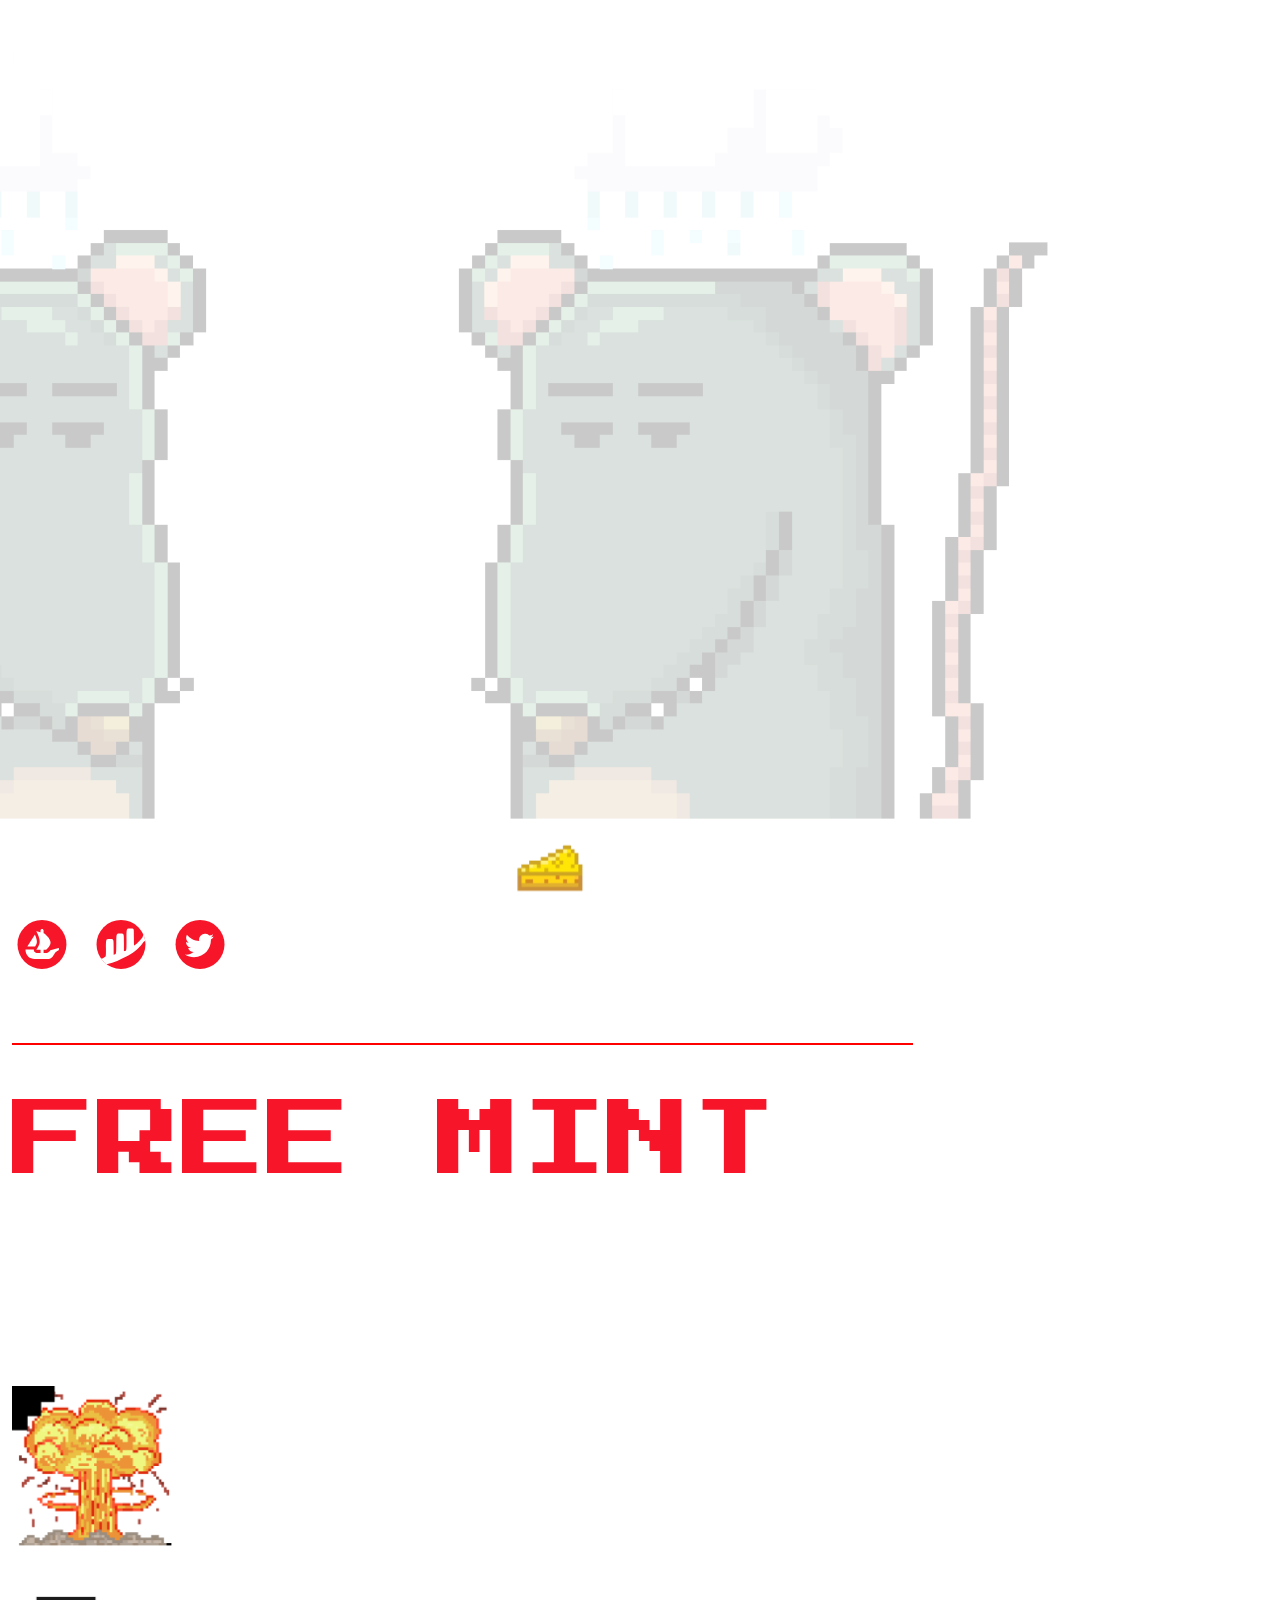
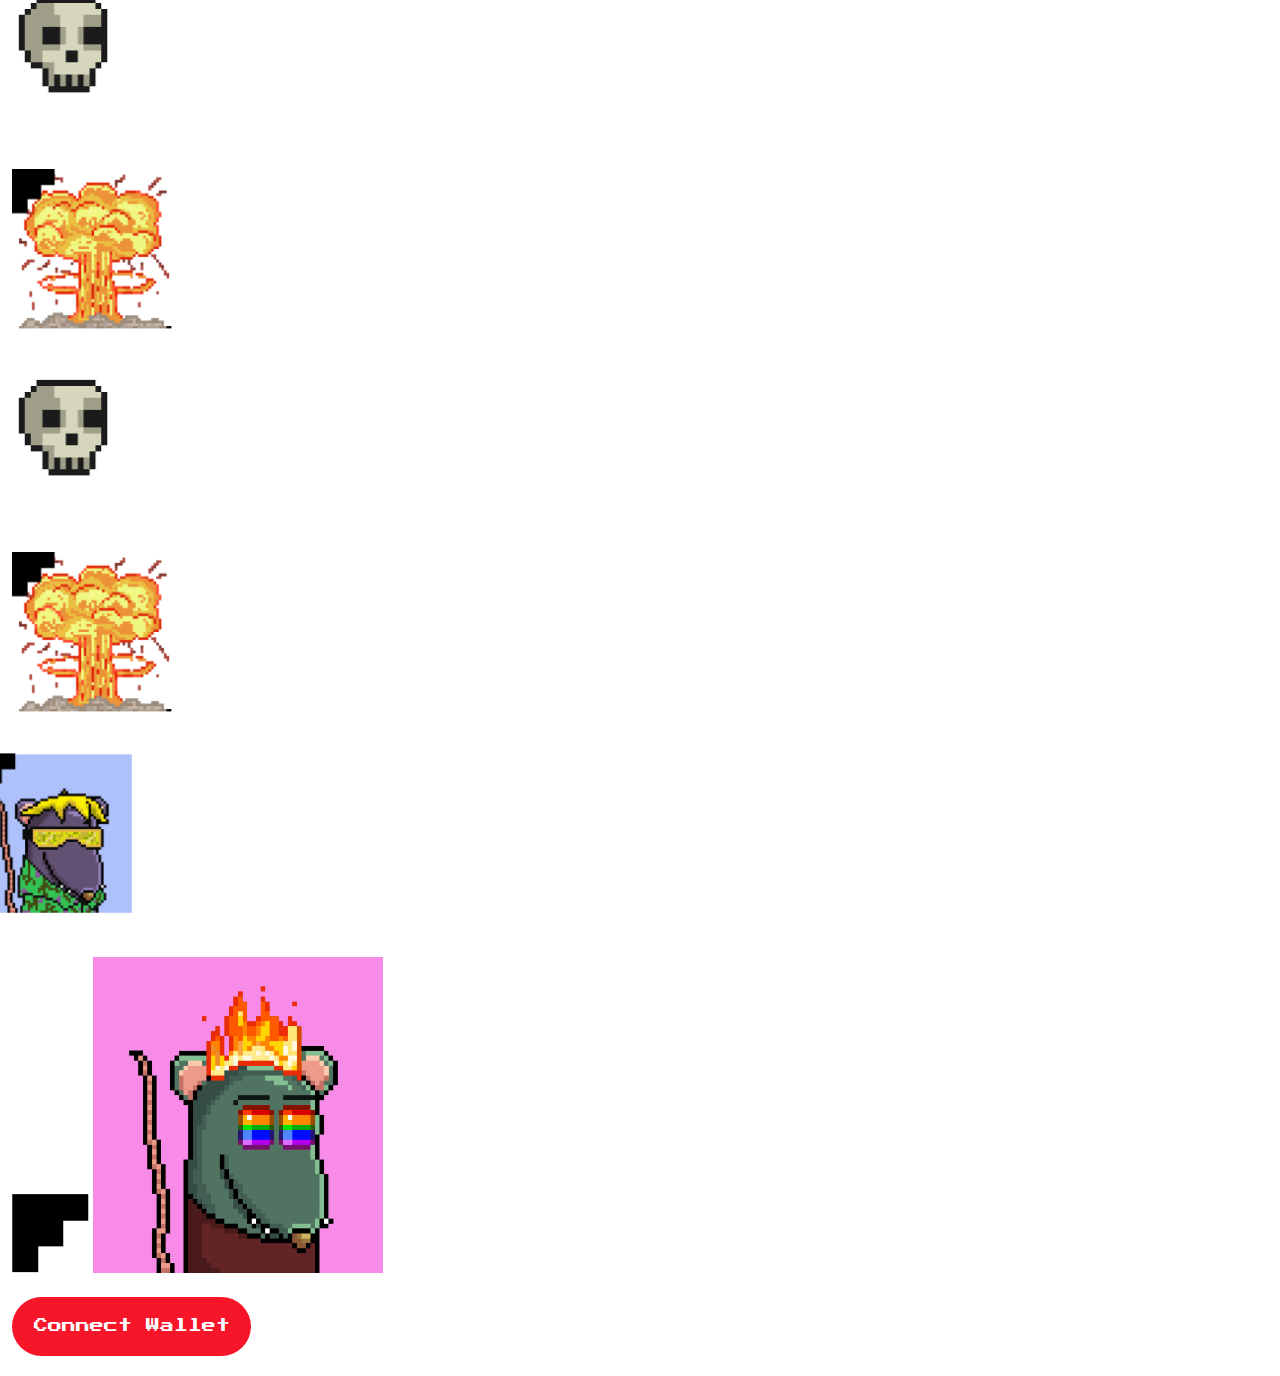
<file: index.html>
<!doctype html>
<html lang="en">
  <head>
    <meta charset="utf-8">
    <meta name="viewport" content="width=device-width, initial-scale=1">
    <title>Randomrats</title>
<link rel="stylesheet" href="./assets/css/style.css">
<link rel="shortcut icon" href="./assets/images/Floating-Skull.png" type="image/x-icon">
    <link href="https://cdn.jsdelivr.net/npm/bootstrap@5.3.1/dist/css/bootstrap.min.css" rel="stylesheet" integrity="sha384-4bw+/aepP/YC94hEpVNVgiZdgIC5+VKNBQNGCHeKRQN+PtmoHDEXuppvnDJzQIu9" crossorigin="anonymous">
  </head>
  <body class="bg-black">
   
    <section class="bg-black overflow-hidden position-relative">
        <img src="./assets/images/bg-img1.png" alt="#" class="position-absolute bg-img1 d-none d-xl-block">
        <img src="../assets/images/bg-img-2.png" alt="#" class="position-absolute bg-img2 d-none d-xl-block">
        <nav>
            <div class="container z-3 position-relative">
               <div class="navbar d-flex justify-content-between">
                <div ><img src="./assets/images/logo-img.png" alt="" class="logo"></div>
                <div class="d-flex gap-2 gap-md-3 svg-mr">
                    <span class=" svg-size  svg-ml">
                        <svg width="30" height="49" viewBox="0 0 49 49" fill="none" xmlns="http://www.w3.org/2000/svg">
                        <circle cx="24.4688" cy="24.4688" r="24.4688" fill="#F61529"/>
                        <path d="M9.98556 26.1546L10.1006 25.9718L17.147 14.9521C17.1706 14.9159 17.2035 14.8867 17.2423 14.8675C17.281 14.8483 17.3242 14.8399 17.3673 14.8431C17.4105 14.8464 17.4519 14.8611 17.4874 14.8858C17.5228 14.9106 17.551 14.9444 17.569 14.9837C18.7422 17.6213 19.7621 20.9019 19.2837 22.9439C19.0852 23.7832 18.5279 24.9204 17.8984 25.9718C17.8176 26.1256 17.7295 26.2755 17.6344 26.4208C17.6116 26.4533 17.5811 26.4795 17.5457 26.4972C17.5102 26.515 17.4709 26.5236 17.4313 26.5224H10.1954C10.1522 26.523 10.1096 26.512 10.0722 26.4904C10.0348 26.4688 10.0039 26.4375 9.98287 26.3998C9.96182 26.3621 9.95137 26.3194 9.95264 26.2762C9.9539 26.233 9.96684 26.191 9.99007 26.1546H9.98556ZM41.3796 29.9452C41.3802 29.9933 41.3666 30.0406 41.3405 30.0811C41.3144 30.1217 41.277 30.1536 41.233 30.1731C40.6847 30.4055 38.8187 31.2674 38.0426 32.3436C36.0615 35.1008 34.5498 39.0448 31.1654 39.0448H17.0545C15.8631 39.043 14.6837 38.8065 13.5838 38.3487C12.4839 37.8909 11.4849 37.2209 10.644 36.3769C9.80314 35.5329 9.13683 34.5314 8.68316 33.4298C8.22949 32.3281 7.99735 31.1479 8.00002 29.9565V29.794C8.00002 29.6631 8.10832 29.5548 8.2437 29.5548H16.1069C16.2648 29.5548 16.3776 29.697 16.3664 29.8527C16.3077 30.3626 16.4047 30.8883 16.6484 31.3644C17.1132 32.312 18.0834 32.9032 19.1281 32.9032H23.0224V29.8639H19.1687C19.1235 29.8635 19.0793 29.8507 19.0409 29.8269C19.0025 29.8032 18.9713 29.7695 18.9506 29.7293C18.9299 29.6891 18.9206 29.6441 18.9237 29.5991C18.9267 29.554 18.942 29.5106 18.9679 29.4736L19.11 29.2705C19.471 28.7493 19.9922 27.9484 20.5112 27.0323C20.8631 26.4141 21.2061 25.7552 21.4814 25.0919C21.5355 24.9746 21.5784 24.8505 21.628 24.7309C21.7025 24.5188 21.7792 24.3202 21.8334 24.1239C21.8865 23.9575 21.9354 23.7897 21.98 23.6208C22.1086 23.0567 22.1628 22.461 22.1628 21.8451C22.1628 21.6014 22.1538 21.3464 22.1312 21.1073C22.1199 20.8433 22.0861 20.577 22.0545 20.3131C22.0292 20.0769 21.9931 19.842 21.9462 19.6091C21.8855 19.2545 21.8117 18.9023 21.7251 18.5532L21.6935 18.4178C21.6258 18.1741 21.5671 17.9439 21.4904 17.7025C21.2756 16.9611 21.0286 16.2294 20.7503 15.5094C20.6534 15.2386 20.5465 14.9714 20.4299 14.7084C20.2675 14.3068 20.1005 13.9435 19.9494 13.6028C19.8741 13.4569 19.8034 13.3086 19.7373 13.1584C19.6639 12.9962 19.5864 12.836 19.5049 12.6778C19.4507 12.5582 19.3853 12.4431 19.3424 12.3348L18.8663 11.4594C18.8009 11.3398 18.9092 11.1931 19.0401 11.2315L22.0184 12.037H22.0409L22.4313 12.1498L22.8645 12.2716L23.0224 12.3145V10.5478C23.0224 9.69269 23.7038 9.00001 24.5544 9.00001C24.7553 8.99947 24.9542 9.03956 25.1392 9.11789C25.3241 9.19622 25.4913 9.31115 25.6307 9.45578C25.9188 9.74635 26.0809 10.1387 26.082 10.5478V13.1741L26.4001 13.2621C26.4227 13.2734 26.4497 13.2847 26.47 13.3005C26.5467 13.3547 26.6596 13.4404 26.8017 13.5487C26.9145 13.6344 27.0341 13.7427 27.174 13.8578C27.6195 14.2208 28.0515 14.6001 28.4691 14.995C28.952 15.444 29.4935 15.9697 30.0124 16.5541C30.1591 16.721 30.299 16.8835 30.4456 17.064C30.5855 17.2422 30.7435 17.416 30.8743 17.5875C31.0526 17.8221 31.2353 18.0658 31.4045 18.3185C31.479 18.4381 31.5715 18.5622 31.6415 18.6818C31.8581 19.0022 32.0431 19.3316 32.2213 19.6632C32.298 19.8144 32.3725 19.9814 32.4379 20.1438C32.6387 20.5883 32.7967 21.0373 32.8937 21.4931C32.9258 21.5898 32.9477 21.6896 32.9591 21.7909V21.8135C32.9907 21.9421 33.002 22.0842 33.0133 22.2287C33.0768 22.8955 32.9952 23.5683 32.7741 24.2007C32.7042 24.3902 32.6387 24.5842 32.553 24.7738C32.3838 25.1573 32.1897 25.5477 31.9573 25.9064C31.8806 26.0418 31.7881 26.1817 31.7024 26.3171C31.6054 26.4592 31.5016 26.5946 31.4158 26.7232C31.2918 26.894 31.1616 27.0604 31.0255 27.2218C30.9059 27.3843 30.7863 27.5467 30.6509 27.6934C30.4682 27.9145 30.2899 28.1221 30.0982 28.3206C29.9899 28.4515 29.8725 28.5869 29.7462 28.7042C29.6288 28.8396 29.5025 28.9592 29.3942 29.0675C29.2047 29.257 29.0557 29.3991 28.9249 29.5232L28.6158 29.7985C28.5727 29.8417 28.5143 29.8661 28.4533 29.8662H26.082V32.9032H29.0648C29.7304 32.9032 30.3644 32.6685 30.8788 32.2308C31.0526 32.0796 31.8152 31.4185 32.72 30.4212C32.7494 30.3873 32.7889 30.3636 32.8328 30.3536L41.0682 27.9687C41.1044 27.9582 41.1425 27.9563 41.1795 27.963C41.2166 27.9697 41.2515 27.985 41.2817 28.0075C41.3119 28.03 41.3364 28.0592 41.3534 28.0928C41.3704 28.1264 41.3794 28.1634 41.3796 28.2011V29.9452Z" fill="white"/>
                        </svg>
                        </span>
                        <span class=" svg-size  svg-ml">
                            <svg width="30" height="49" viewBox="0 0 49 49" fill="none" xmlns="http://www.w3.org/2000/svg">
                                <circle cx="24.5" cy="24.4688" r="24.4688" fill="#F61529"/>
                                <path d="M9.13284 36.1384C8.52125 36.7864 5.43981 39.022 4.47083 38.5357C5.95391 40.8133 9.31162 43.9142 10.2222 44.3331C18.2104 42.6257 23.7685 39.6841 29.3554 36.8566C36.2084 33.3882 42.5568 28.1856 46.0887 23.1428C46.8849 22.0057 48.605 20.709 48.6755 20.7015C48.4876 19.1459 47.7142 16.0596 46.5266 13.7999C46.7023 15.2161 46.3974 16.8842 45.7145 17.8491C43.8817 20.4394 38.6264 25.4794 37.7587 25.4794C37.5081 25.4794 37.4023 23.1101 37.4023 17.4932C37.4023 10.6878 37.3276 9.42832 36.8968 8.97156C36.5175 8.57002 35.7174 8.43606 33.6977 8.43606C29.7936 8.43606 30.0027 7.78841 30.0027 19.8783C30.0027 30.6797 30.0359 30.4783 28.1529 31.0864L27.429 31.3202V23.1162C27.429 13.1833 27.5747 13.5491 23.6182 13.5491C19.7097 13.5491 19.8882 13.05 19.7737 24.2925C19.6727 34.2108 19.6958 34.0754 18.0168 34.522L17.134 34.7568V27.6375C17.134 18.7528 17.2385 19.0009 13.4963 19.0081C12.0466 19.0111 10.6887 19.1291 10.4786 19.2709C9.58325 19.8739 9.38603 21.643 9.43301 28.64C9.46486 33.3651 9.36351 35.894 9.13284 36.1384Z" fill="white"/>
                                </svg>
                                
                        </span>
                        <span class=" svg-size  svg-ml">
                            <svg width="30" height="49" viewBox="0 0 49 49" fill="none" xmlns="http://www.w3.org/2000/svg">
                                <circle cx="24.5312" cy="24.4688" r="24.4688" fill="#F61529"/>
                                <g clip-path="url(#clip0_1_24)">
                                <path d="M38.3499 16.487C37.2857 16.9586 36.1426 17.2772 34.9408 17.4212C36.1808 16.6792 37.1085 15.5114 37.5508 14.1357C36.3858 14.8277 35.1108 15.3148 33.7811 15.5758C32.8869 14.6211 31.7026 13.9883 30.412 13.7757C29.1213 13.5631 27.7966 13.7825 26.6434 14.3999C25.4902 15.0173 24.5732 15.9981 24.0346 17.1901C23.496 18.3822 23.366 19.7186 23.6648 20.9921C21.3042 20.8736 18.9949 20.26 16.8867 19.1912C14.7786 18.1224 12.9187 16.6223 11.4279 14.7882C10.9181 15.6676 10.625 16.6871 10.625 17.7729C10.6244 18.7504 10.8651 19.7129 11.3258 20.575C11.7864 21.4371 12.4527 22.1722 13.2656 22.7151C12.3229 22.6851 11.4009 22.4304 10.5766 21.9721V22.0486C10.5765 23.4195 11.0507 24.7483 11.9188 25.8094C12.7868 26.8705 13.9953 27.5986 15.3391 27.8701C14.4645 28.1068 13.5477 28.1416 12.6577 27.9721C13.0368 29.1517 13.7753 30.1832 14.7699 30.9222C15.7644 31.6613 16.9651 32.0708 18.2039 32.0935C16.1009 33.7444 13.5038 34.6399 10.8302 34.636C10.3566 34.6361 9.88338 34.6084 9.41302 34.5531C12.1269 36.298 15.286 37.2241 18.5123 37.2205C29.4341 37.2205 35.4047 28.1747 35.4047 20.3294C35.4047 20.0745 35.3983 19.8171 35.3869 19.5622C36.5482 18.7223 37.5507 17.6823 38.3473 16.4909L38.3499 16.487Z" fill="white"/>
                                </g>
                                <defs>
                                <clipPath id="clip0_1_24">
                                <rect width="30.5859" height="30.5859" fill="white" transform="translate(8.21881 10.1953)"/>
                                </clipPath>
                                </defs>
                                </svg>
                                
                        </span>
                </div>
               </div>
            </div>
        </nav>

        <div class="container">
            <h1 class="text-center font-ibm  red-line ">TANSTAAFL : There ain’t no such thing as a free lunch</h1>
             <h1 class="hro-head text-center font-press">FREE MINT</h1>
             <p class="hro-pra text-center font-ibm ">...sounds Cheesy... Nom Nom</p>
        </div>

         <div class="container2">
            <div class="row mt-59">
                <div class="col-12 col-xl-9">
                    <h1 class="img-head font-press  ">Proof: Randomrats > Nuclear Blast > Moonbirds & Moonrunners</h1>
                  <div class="d-flex flex-column  align-items-center align-items-xl-start ">
                    <div class="d-flex align-items-center mt-lg-4">
                        <h1 class="font-ibm img-nme">Moonbirds</h1>
                         <h1 class="opertor font-press mrgn-ml">+</h1>
                         <img src="./assets/images/fire-img.png" alt="#" class="fire-img">
                         <h1 class="opertor font-press equal-sign">=</h1>
                         <img src="./assets/images/Floating-Skull.png" alt="#" class="skul-img">
    
                    </div>
                    <div class="d-flex align-items-center mt-2">
                        <h1 class="font-ibm img-nme">Moonbirds</h1>
                         <h1 class="opertor font-press mrgn-ml">+</h1>
                         <img src="./assets/images/fire-img.png" alt="#" class="fire-img">
                         <h1 class="opertor font-press equal-sign">=</h1>
                         <img src="./assets/images/Floating-Skull.png" alt="#" class="skul-img">
    
                    </div>
                    <div class="d-flex align-items-center mt-2 ml-box">
                        <h1 class="font-ibm img-nme">Moonbirds</h1>
                         <h1 class="opertor font-press mrgn-ml">+</h1>
                         <img src="./assets/images/fire-img.png" alt="#" class="fire-img">
                         <h1 class="opertor font-press equal-sign">=</h1>
                         <img src="./assets/images/small-rat.png" alt="#" class="small-rat fire-img">
    
                    </div>
                  </div>
                </div>
                <div class="col-12 col-xl-3 ">
                   <div class="d-flex flex-column text-center mt-4 mt-lg-5"> 
                    <h1 class="heading font-press">FREE MINT</h1>
                    <p class="para font-ibm">First come First serve</p>
                  <div class="position-relative ">
                    <img src="./assets/images/corner-img.png" alt="" class="position-absolute img-corner ">
                    <img src="./assets/images/cortoon.gif" alt="" class="gif-img">
                  </div>
                    <span class="d-flex justify-content-center"><button class="font-press bttn mb-2 mb-lg-3">Connect Wallet</button></span>
                   <p class="btn-para font-ibm text-center">4000 / 5000 Minted</p>
                </div>
                   
                </div>
             </div>
        </div>
    </section>
    <script src="https://cdn.jsdelivr.net/npm/bootstrap@5.3.1/dist/js/bootstrap.bundle.min.js" integrity="sha384-HwwvtgBNo3bZJJLYd8oVXjrBZt8cqVSpeBNS5n7C8IVInixGAoxmnlMuBnhbgrkm" crossorigin="anonymous"></script>
  </body>
</html>
</file>
<file: assets/css/style.css>
@import url('https://fonts.googleapis.com/css2?family=IBM+Plex+Mono:wght@100;200;300;400;500;600;700&family=Inter:wght@100;200;300;400;500;600;700;800&family=Josefin+Sans:wght@100;200;300;400;500;600;700&family=Open+Sans:wght@300;400;500;600;700;800&family=Playfair+Display:wght@400;500;600;700;800;900&family=Plus+Jakarta+Sans:wght@300;400;500;600;700&family=Poppins:wght@100;200;300;400;500;600;700;800;900&family=Roboto:wght@100;300;400;500&family=Rye&family=Sen:wght@400;500;600;700;800&family=Source+Sans+3:wght@200;300;400;500;600;700;800;900&family=Space+Grotesk:wght@400;500;600;700&family=Work+Sans:wght@100;200;400;500;600&display=swap');
@import url('https://fonts.googleapis.com/css2?family=IBM+Plex+Mono:wght@100;200;300;400;500;600;700&family=Inter:wght@100;200;300;400;500;600;700;800&family=Josefin+Sans:wght@100;200;300;400;500;600;700&family=Open+Sans:wght@300;400;500;600;700;800&family=Playfair+Display:wght@400;500;600;700;800;900&family=Plus+Jakarta+Sans:wght@300;400;500;600;700&family=Poppins:wght@100;200;300;400;500;600;700;800;900&family=Press+Start+2P&family=Roboto:wght@100;300;400;500&family=Rye&family=Sen:wght@400;500;600;700;800&family=Source+Sans+3:wght@200;300;400;500;600;700;800;900&family=Space+Grotesk:wght@400;500;600;700&family=Work+Sans:wght@100;200;400;500;600&display=swap');

.font-ibm {
    font-family: 'IBM Plex Mono', monospace;
}

.font-press {
    font-family: 'Press Start 2P', cursive;
}

.container {
    max-width: 1620px !important;
    padding-left: 12px !important;
    padding-right: 12px !important;
    margin-left: auto !important;
    margin-right: auto !important;
}

* {
    padding: 0;
    margin: 0;
    box-sizing: border-box; 
}

.logo {
    width: 573px !important;
    height: 93px;
}

.red-line {
    text-decoration-line: line-through;
    text-decoration-color: red;
    color: white;
    font-size: 28px;
    font-weight: 500px;
    margin-top: 52px;
}

.hro-head {
    color: #F61529;
    font-size: 85px;
    font-weight: 400;
    line-height: 189.5%;
}

.hro-pra {
    color: #FFF;
    font-size: 28px;
    font-weight: 500;
    line-height: 146.5%;
}

.container2 {
    max-width: 1340px;
    padding-left: 12px;
    padding-right: 12px;
    margin-left: auto;
    margin-right: auto;
}

.mt-59 {
    padding-top: 59px;
}

.img-head {
    color: #FFF;
    font-size: 15px;
    font-weight: 400;
    line-height: 189.5%;
    white-space: nowrap;
}

.img-nme {
    color: #FFF;
    font-size: 20px;
    font-weight: 600;
}

.opertor {
    color: #FFF;
    font-size: 37.058px;
    font-weight: 400;
}

.mrgn-ml {
    margin-left: 40px;
    margin-right: 40px;
}

.equal-sign {
    margin-left: 40px;
    margin-right: 79px;
}

.small-rat {
    margin-left: -50px;
}

.heading {
    color: #FFF;
    font-size: 20px;
    font-weight: 400;
    line-height: normal;
}

.para {
    color: #FFF;
    font-size: 16px;
    font-weight: 400;
    line-height: normal;
}

.gif-img {
    width: 346px;
    height: 346px;
}

.bttn {
    color: #FFF;
    font-size: 14px;
    font-weight: 400;
    line-height: 150%;
    width: 239px;
    height: 59px;
    border-radius: 69.041px;
    background: #F61529;
    margin-top: 20px;
    border: none;
}
.bttn:hover{
    color: black;
    background:yellow;
}

.btn-para {
    color: #FFF;
    font-size: 16px;
    font-weight: 400;
    line-height: normal;
}

.img-corner {
    top: -1%;
    left: 37%;
}

.fire-img {
    max-width: 160.349px;
    height: 160.349px;
}

.svg-size:hover path {
    cursor: pointer;
    fill: black;
}

.svg-size:hover circle {
    cursor: pointer;
    fill: yellow;
}

.skul-img {
    width: 95.507px;
    height: 108.479px;
}
.bg-img1{
    bottom: 0%;
}
.bg-img2{
    bottom: 0%;
    right: -23%;
}
@media (min-width:320px) {
    .img-corner {
        top: -1%;
        left: 6%;
    }
    .bttn {
        font-size: 12px;
        line-height: 120%;
        width: 200px;
        height: 39px;
    }
    .gif-img {
        width: 246px;
        height: 246px;
    }

    .mt-59 {
        padding-top:15px;
    }

    .skul-img {
        width: 60.507px;
        height: 60.479px;
    }

    .equal-sign {
        margin-left: 15px;
        margin-right: 15px;
    }
    .para {
        font-size: 12px;
    }
    .opertor {
        font-size: 12.058px;
    }

    .fire-img {
        max-width: 60.349px;
        height: 60.349px;
    }

    .mrgn-ml {
        margin-left: 15px;
        margin-right: 15px;
    }

    .img-nme {
        font-size: 14px;
    }

    .opertor {
        font-size: 17.058px;
    }

    .img-head {
        text-align: center;
        font-size: 8px;
        line-height: 189.5%;
        white-space: unset;
    }

    .logo {
        width: 150px !important;
        height: 41px;
    }

    .red-line {
        font-size: 12px;
        margin-top: 12px;
    }

    .hro-head {
        color: #F61529;
        font-size: 30px;
        font-weight: 400;
        line-height: 173.5%;
    }

    .hro-pra {
        font-size: 15px;
        line-height: 15.5%;
    }

    .small-rat {
        margin-left:0px !important;
    }


}

@media (min-width:576px) {
    .img-corner {
        top: -1%;
        left: 27%;
    }
    .opertor {
        font-size: 17.058px;
    }
    .skul-img {
        width: 75.507px;
        height: 75.479px;
    }
    .fire-img {
        max-width: 90.349px;
        height: 80.349px;
    }
    .img-nme {
        font-size: 16px;
    }
    .img-head {
        margin-bottom: 10px !important;
        font-size: 9px;
    }
    .red-line {
        font-size: 18px;
        margin-top: 30px;
    }

    .hro-head {
        color: #F61529;
        font-size: 40px;
        font-weight: 400;
        line-height: 173.5%;
    }

    .hro-pra {
        font-size: 16px;
        line-height: 95.5%;
    }

}

@media (min-width:768px) {
    span svg {
        width: 50px;
    }
    .img-corner {
        top: -1%;
        left: 31%;
    }
    .opertor {
        font-size: 27.058px;
    }
    .gif-img {
        width: 280px;
        height: 280px;
    }
    .small-rat {
        margin-left:-10px !important;
    }
     .ml-box{
        margin-left:16px !important;
     }
    .equal-sign {
        margin-left: 30px;
        margin-right: 30px;
    }
    .mrgn-ml {
        margin-left: 20px;
        margin-right: 20px;
    }
    .skul-img {
        width: 75.507px;
        height: 75.479px;
    }
    .fire-img {
        max-width:100.349px;
        height: 100.349px;
    }
    .img-nme {
        font-size: 18px;
    }
    .img-head {
        margin-bottom: 10px !important;
        font-size: 9px;
    }
    .logo {
        width: 320px !important;
        height: 71px;
    }

    .red-line {
        font-size: 22px;
        margin-top: 50px;
    }

    .hro-head {
        font-size: 50px;
        line-height: 173.5%;
    }

    .hro-pra {
        font-size: 22px;
        line-height: 95.5%;
    }

}

@media (min-width:992px) {
    .svg-mr{
        margin-right:20px !important;
    }
    .svg-ml{
        margin-right: 15px;
    }
    .svg-size{
        width: 30px !important;
    }
    .img-corner {
        top: -1%;
        left: 34%;
    }
    .ml-box{
        margin-left:52px !important;
     }
    .gif-img {
        width: 290px;
        height: 316px;
    }
    .mrgn-ml {
        margin-left: 40px;
        margin-right: 40px;
    }
    .fire-img {
        max-width: 160.349px;
        height: 160.349px;
    }
    .equal-sign {
        margin-left: 40px;
        margin-right: 79px;
    }
    .skul-img {
        width: 95.507px;
        height: 108.479px;
    }    
    .opertor {
        font-size: 37.058px;
    }
    .bttn {
        font-size: 14px;
        width: 239px;
        height: 59px;
    }  
    .para {
        font-size: 16px;
    }
    .img-nme {
        font-size: 20px;
    }
   
   
    .img-head {
        text-align: center;
        font-size: 15px;
        line-height: 189.5%;
        white-space: nowrap;
    }

    .logo {
        width: 573px !important;
        height: 93px;
    }

    .red-line {
        font-size: 28px;
        margin-top: 52px;
    }

    .hro-head {
        font-size: 85px;
        line-height: 189.5%;
    }

    .hro-pra {
        font-size: 28px;
        line-height: 146%;
    }

}
@media (min-width:1200px) {
    .img-head {
        text-align: start;
    }
    span svg {
        width: 60px;
    }
    .small-rat {
        margin-left:-40px !important;
    }
    .img-corner{
        left: -1%;
    }
    .ml-box{
        margin-left:unset !important;
     }
    
}
@media (min-width:1400px) {
    .gif-img {
        width: 330px;
        height: 336px;
    }
    
}
</file>
